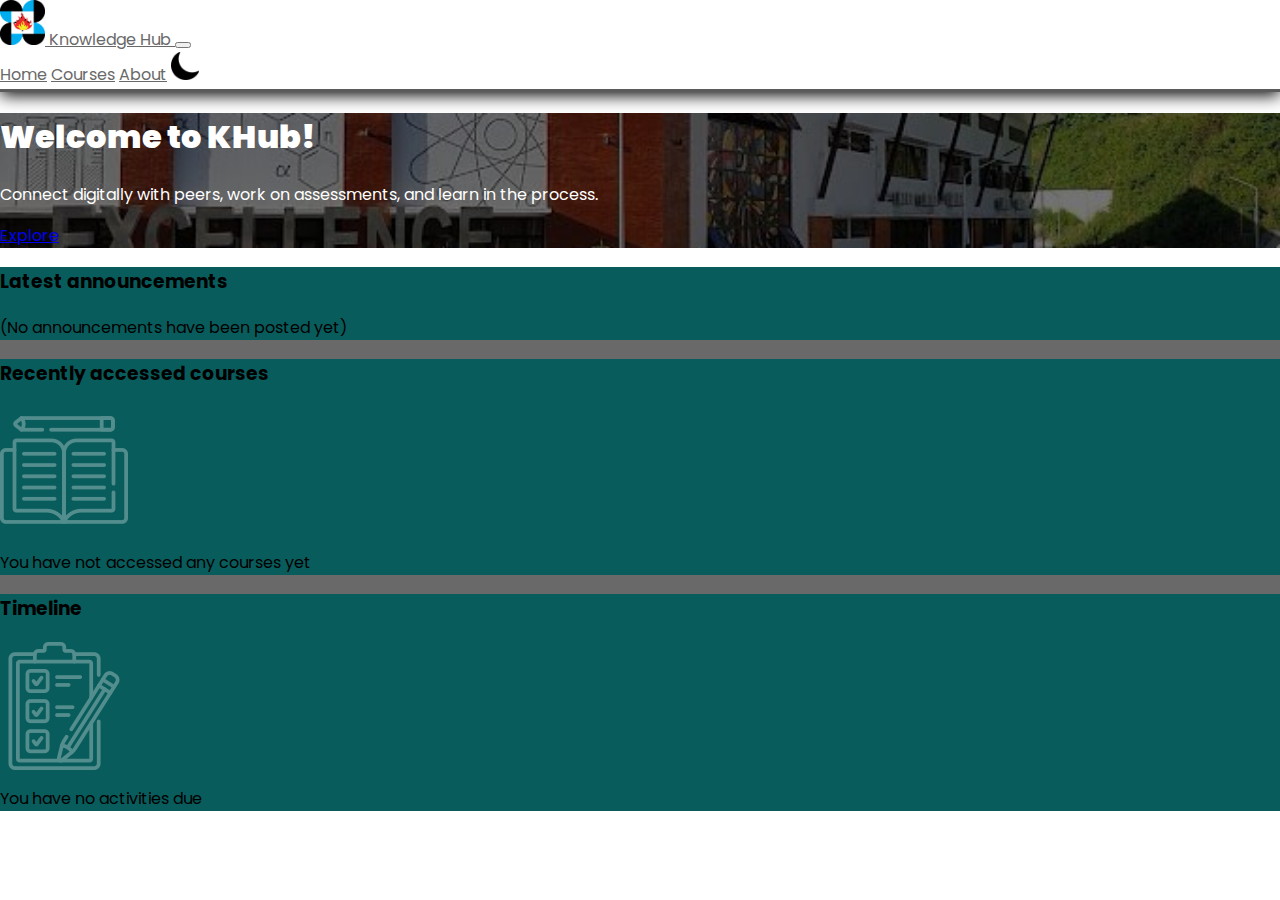
<file: index.html>
<!DOCTYPE html>
<html lang="en">
<head>
    <meta charset="UTF-8">
    <meta http-equiv="X-UA-Compatible" content="IE=edge">
    <meta name="viewport" content="width=device-width, initial-scale=1.0">
    <title>KHub</title>
    <!-- CSS only -->
    <link href="https://cdn.jsdelivr.net/npm/bootstrap@5.2.3/dist/css/bootstrap.min.css" rel="stylesheet" integrity="sha384-rbsA2VBKQhggwzxH7pPCaAqO46MgnOM80zW1RWuH61DGLwZJEdK2Kadq2F9CUG65" crossorigin="anonymous">
    <!-- JavaScript Bundle with Popper -->
    <script src="https://cdn.jsdelivr.net/npm/bootstrap@5.2.3/dist/js/bootstrap.bundle.min.js" integrity="sha384-kenU1KFdBIe4zVF0s0G1M5b4hcpxyD9F7jL+jjXkk+Q2h455rYXK/7HAuoJl+0I4" crossorigin="anonymous"></script>
    <link rel="stylesheet" href="khubhomepage.css">
    <link rel="preconnect" href="https://fonts.googleapis.com">
    <link rel="preconnect" href="https://fonts.gstatic.com" crossorigin>
    <link href="https://fonts.googleapis.com/css2?family=Poppins&display=swap" rel="stylesheet">
</head>
<body>
    <!--Navbar-->
    <nav class="navbar navbar-expand-lg navbar-light bg-white p-2 fixed-top">
        <div class="container-fluid">
            <a class="navbar-brand" href="#">
            <img src="pshs_logo.png" alt="PSHS Logo" width="45" height="45" class="d-inline-align-text-center mx-1">
            Knowledge Hub
            </a>
            <button class="navbar-toggler" type="button" data-bs-toggle="collapse" data-bs-target="#navbarNavAltMarkup" aria-controls="navbarNavAltMarkup" aria-expanded="false" aria-label="Toggle navigation">
            <span class="navbar-toggler-icon"></span>
            </button>
            <div class="collapse navbar-collapse" id="navbarNavAltMarkup">
                <div class="navbar-nav ms-auto">
                  <a class="underline-hover nav-link active" aria-current="page" href="index.html">Home</a>
                  <a class="underline-hover nav-link" href="khubcourses.html">Courses</a>
                  <a class="underline-hover nav-link" href="#">About</a>
                  <img src="moon.png" alt="Moon" id="icon">
                </div>
            </div>
        </div>
    </nav>
    <!--Banner Image-->
    <div class="banner-image w-100 vh-100 d-flex justify-content-center align-items-center">
        <div class="content text-center text-white container">
            <h1 class="mb-3"><b>Welcome to KHub!</b></h1>
            <p class="mb-4">Connect digitally with peers, work on assessments, and learn in the process.</p>
            <a class="btn btn-outline-light rounded-5" href="#dashboard" role="button">Explore</a>
        </div>
    </div>
    <!--Main Content Area-->
    <div class="container-fluid my-5 d-grid gap-5 bg-secondary p-5" id="dashboard">
        <section class="p-5 rounded-3 text-white" id="annc">
            <h3 class="mb-4">Latest announcements</h3>
            <p>(No announcements have been posted yet)</p>
        </section>
        <div class="row">
        <div class="col-sm-8">
            <section class="p-5 rounded-3 text-white mb-5" id="course">
                <h3 class="mb-4">Recently accessed courses</h3>
                <img src="homework.png" alt="Course" class="mx-auto mb-4">
                <p class="text-center">You have not accessed any courses yet</p>
            </section>
        </div>
        <div class="col-sm-4">
            <section class="p-5 rounded-3 text-white mb-3" id="timeline">
                <h3 class="mb-4">Timeline</h3>
                <img src="checklist_.png" alt="Checklist" class="mx-auto mb-4">
                <p class="text-center">You have no activities due</p>
            </section>
        </div>
        </div>
    </div>
    <!--JavaScript-->
    <script>
        var icon = document.getElementById("icon");

        icon.onclick = function(){
            document.body.classList.toggle("dark-mode");
            if(document.body.classList.contains("dark-mode")){
                icon.src = "sun.png";
            }else{
                icon.src = "moon.png";
            }
        }
    </script>
</body>
</html>
</file>
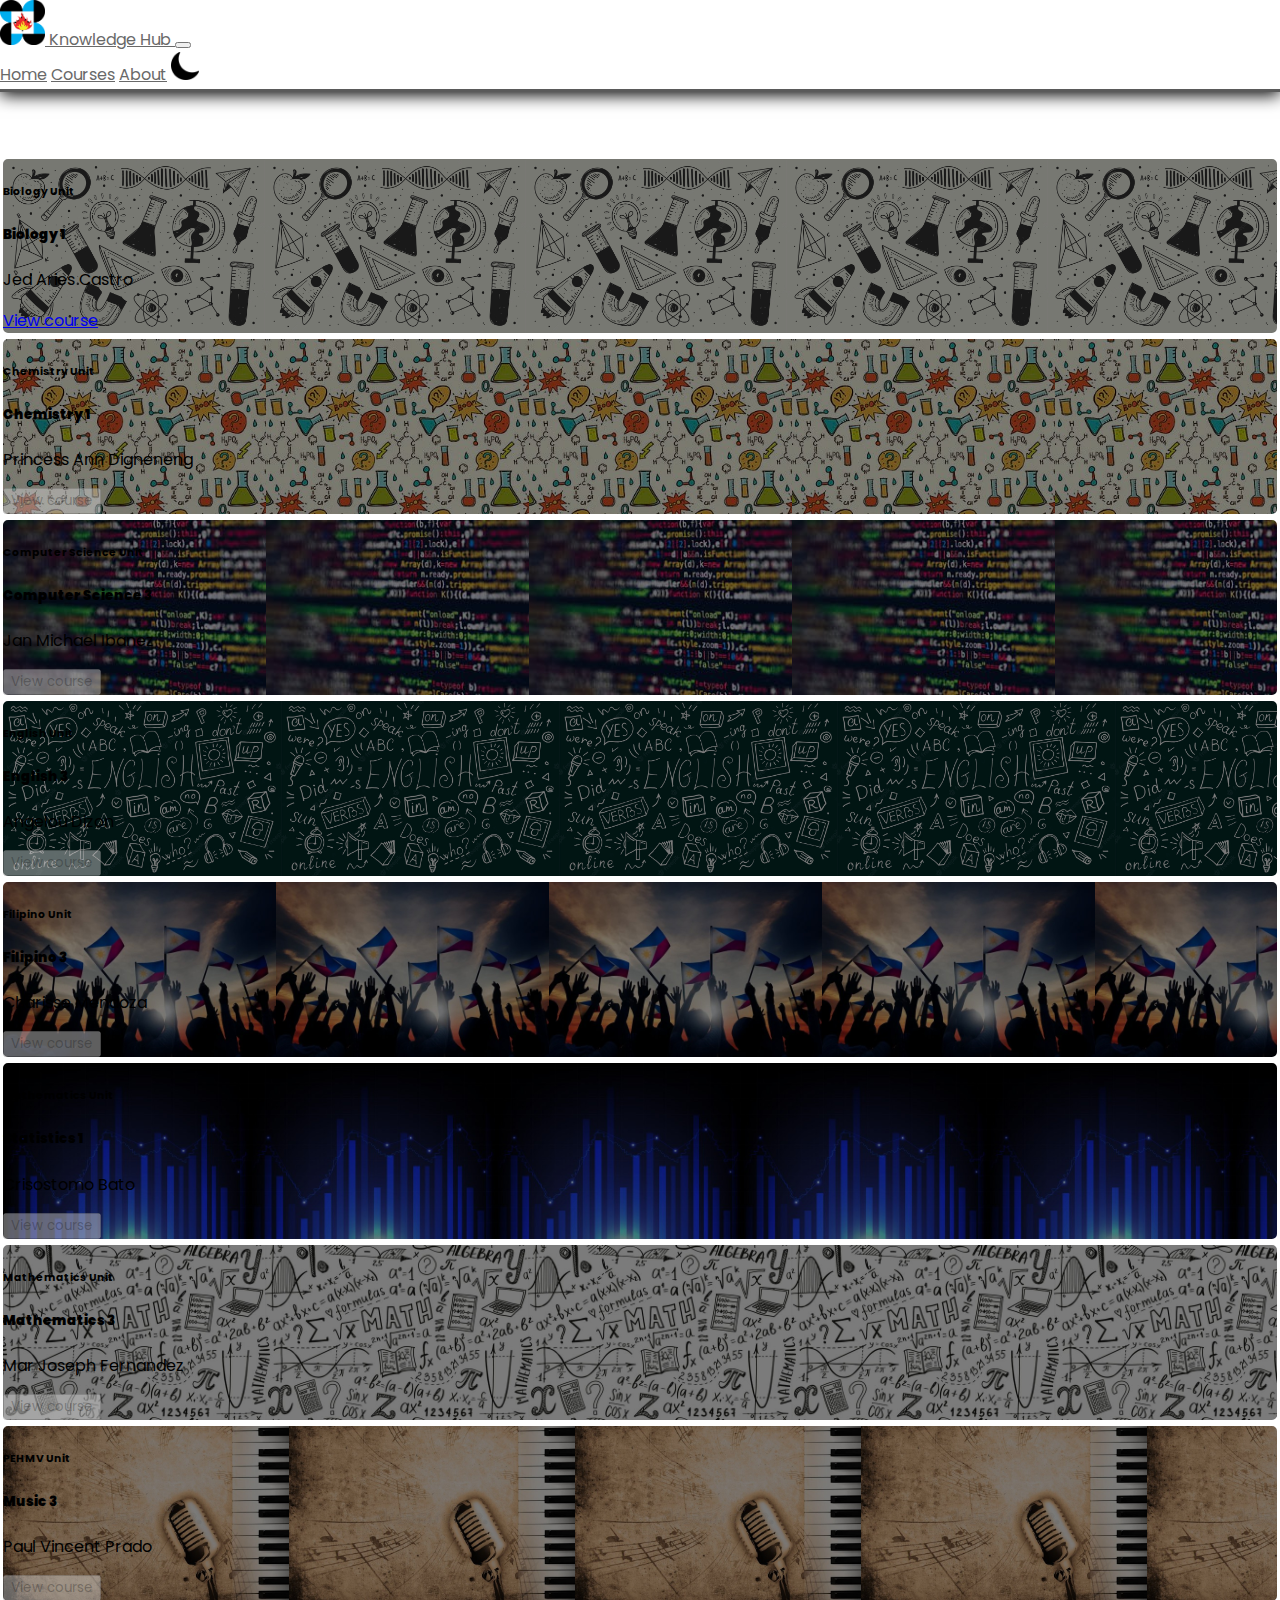
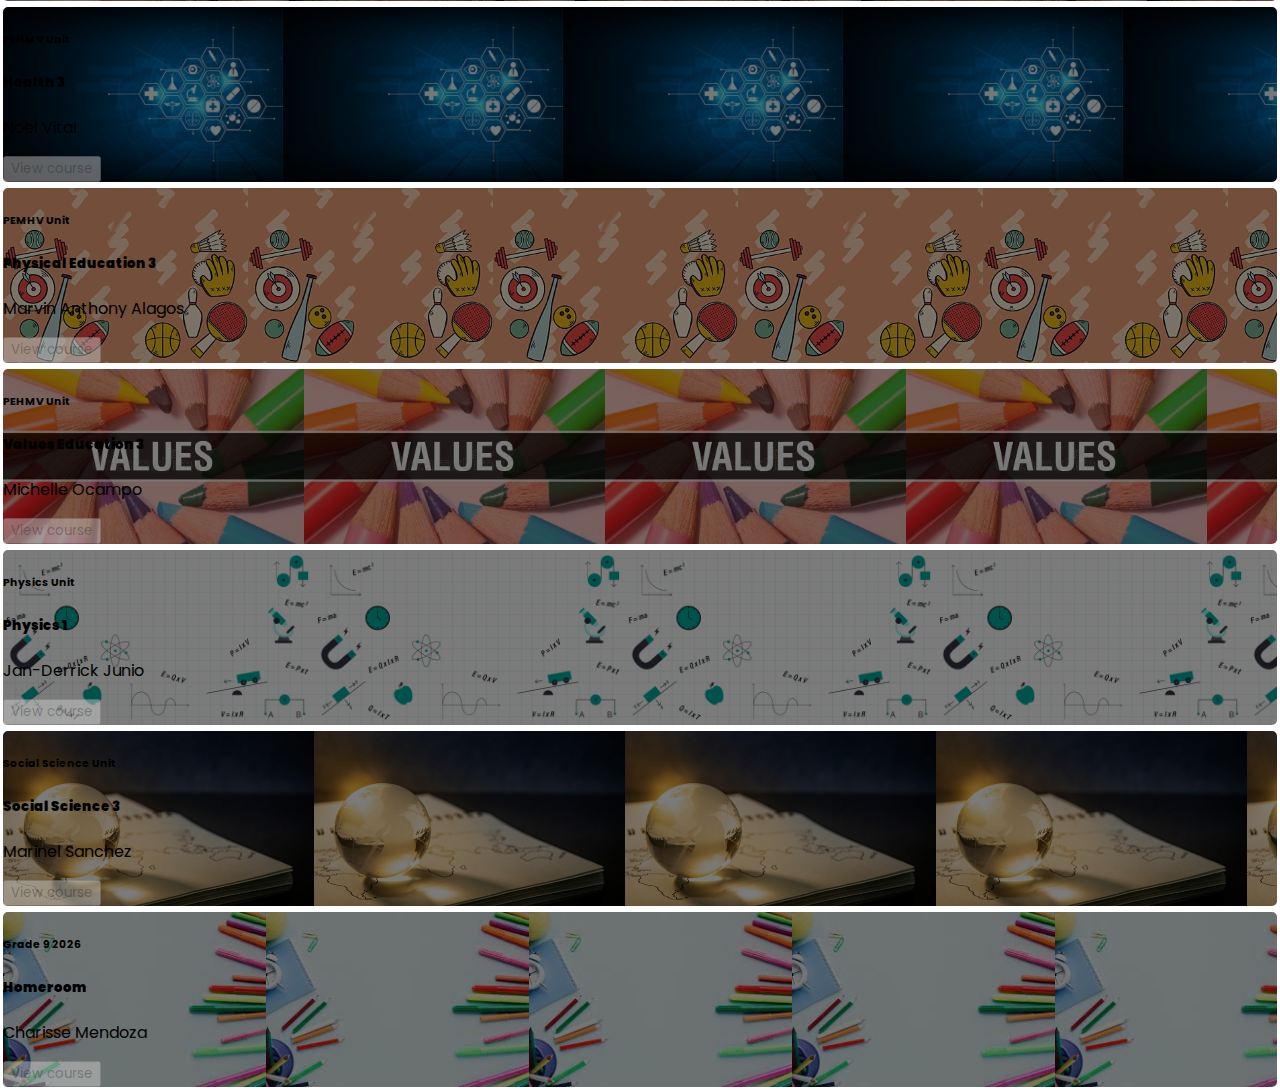
<file: khubcourses.html>
<!DOCTYPE html>
<html lang="en">
<head>
    <meta charset="UTF-8">
    <meta http-equiv="X-UA-Compatible" content="IE=edge">
    <meta name="viewport" content="width=device-width, initial-scale=1.0">
    <title>KHub</title>
    <!-- CSS only -->
    <link href="https://cdn.jsdelivr.net/npm/bootstrap@5.2.3/dist/css/bootstrap.min.css" rel="stylesheet" integrity="sha384-rbsA2VBKQhggwzxH7pPCaAqO46MgnOM80zW1RWuH61DGLwZJEdK2Kadq2F9CUG65" crossorigin="anonymous">
    <!-- JavaScript Bundle with Popper -->
    <script src="https://cdn.jsdelivr.net/npm/bootstrap@5.2.3/dist/js/bootstrap.bundle.min.js" integrity="sha384-kenU1KFdBIe4zVF0s0G1M5b4hcpxyD9F7jL+jjXkk+Q2h455rYXK/7HAuoJl+0I4" crossorigin="anonymous"></script>
    <link rel="stylesheet" href="khubcourses.css">
    <link rel="preconnect" href="https://fonts.googleapis.com">
    <link rel="preconnect" href="https://fonts.gstatic.com" crossorigin>
    <link href="https://fonts.googleapis.com/css2?family=Poppins&display=swap" rel="stylesheet">
</head>
<body class="container-fluid">
    <!--Navbar-->
    <nav class="navbar navbar-expand-lg navbar-light bg-white p-2 fixed-top">
        <div class="container-fluid">
            <a class="navbar-brand" href="#">
            <img src="pshs_logo.png" alt="PSHS Logo" width="45" height="45" class="d-inline-align-text-center mx-1">
            Knowledge Hub
            </a>
            <button class="navbar-toggler" type="button" data-bs-toggle="collapse" data-bs-target="#navbarNavAltMarkup" aria-controls="navbarNavAltMarkup" aria-expanded="false" aria-label="Toggle navigation">
            <span class="navbar-toggler-icon"></span>
            </button>
            <div class="collapse navbar-collapse" id="navbarNavAltMarkup">
                <div class="navbar-nav ms-auto">
                  <a class="underline-hover nav-link" href="index.html">Home</a>
                  <a class="underline-hover nav-link active" aria-current="page" href="khubcourses.html">Courses</a>
                  <a class="underline-hover nav-link" href="#">About</a>
                  <img src="moon.png" alt="Moon" id="icon">
                </div>
            </div>
        </div>
    </nav>
    <!--Main Content Area-->
    <section class="container-fluid mt-5">
        <h5 class="inv">Lorem ipsum dolor sit amet</h5>
    <section class="row">
        <div class="col-sm-3">
            <div class="card m-2">
                <div class="bio card-body text-white">
                    <h6><span class="badge text-bg-warning">Biology Unit</span></h6>
                  <h5 class="card-title"><b>Biology 1</b></h5>
                  <p class="card-text">Jed Aries Castro</p>
                  <a href="#" class="btn btn-primary">View course</a>
                </div>
              </div>
        </div>
        <div class="col-sm-3">
            <div class="card m-2">
                <div class="chem text-white card-body">
                    <h6><span class="badge text-bg-warning">Chemistry Unit</span></h6>
                  <h5 class="card-title"><b>Chemistry 1</b></h5>
                  <p class="card-text">Princess Ann Digneneng</p>
                  <button class="btn btn-primary" disabled>View course</button>
                </div>
              </div>
        </div>
        <div class="col-sm-3">
            <div class="card m-2">
                <div class="cs text-white card-body">
                    <h6><span class="badge text-bg-warning">Computer Science Unit</span></h6>
                  <h5 class="card-title"><b>Computer Science 3</b></h5>
                  <p class="card-text">Jan Michael Ibanez</p>
                  <button class="btn btn-primary" disabled>View course</button>
                </div>
              </div>
        </div>
        <div class="col-sm-3">
          <div class="card m-2">
              <div class="eng text-white card-body">
                  <h6><span class="badge text-bg-warning">English Unit</span></h6>
                <h5 class="card-title"><b>English 3</b></h5>
                <p class="card-text">Angelou Dizon</p>
                <button class="btn btn-primary" disabled>View course</button>
              </div>
            </div>
      </div>
    </section>
    <section class="row">
        <div class="col-sm-3">
            <div class="card m-2">
                <div class="fil text-white card-body">
                    <h6><span class="badge text-bg-warning">Filipino Unit</span></h6>
                  <h5 class="card-title"><b>Filipino 3</b></h5>
                  <p class="card-text">Charisse Mendoza</p>
                  <button class="btn btn-primary" disabled>View course</button>
                </div>
              </div>
        </div>
        <div class="col-sm-3">
            <div class="card m-2">
                <div class="stat text-white card-body">
                    <h6><span class="badge text-bg-warning">Mathematics Unit</span></h6>
                  <h5 class="card-title"><b>Statistics 1</b></h5>
                  <p class="card-text">Crisostomo Bato</p>
                  <button class="btn btn-primary" disabled>View course</button>
                </div>
              </div>
        </div>
        <div class="col-sm-3">
            <div class="card m-2">
                <div class="math text-white card-body">
                    <h6><span class="badge text-bg-warning">Mathematics Unit</span></h6>
                  <h5 class="card-title"><b>Mathematics 3</b></h5>
                  <p class="card-text">Mar Joseph Fernandez</p>
                  <button class="btn btn-primary" disabled>View course</button>
                </div>
              </div>
        </div>
        <div class="col-sm-3">
          <div class="card m-2">
              <div class="music text-white card-body">
                  <h6><span class="badge text-bg-warning">PEHMV Unit</span></h6>
                <h5 class="card-title"><b>Music 3</b></h5>
                <p class="card-text">Paul Vincent Prado</p>
                <button class="btn btn-primary" disabled>View course</button>
              </div>
            </div>
      </div>
    </section>
    <section class="row">
        <div class="col-sm-3">
            <div class="card m-2">
                <div class="health text-white card-body">
                    <h6><span class="badge text-bg-warning">PEHMV Unit</span></h6>
                  <h5 class="card-title"><b>Health 3</b></h5>
                  <p class="card-text">Noel Vital</p>
                  <button class="btn btn-primary" disabled>View course</button>
                </div>
              </div>
        </div>
        <div class="col-sm-3">
            <div class="card m-2">
                <div class="pe text-white card-body">
                    <h6><span class="badge text-bg-warning">PEMHV Unit</span></h6>
                  <h5 class="card-title"><b>Physical Education 3</b></h5>
                  <p class="card-text">Marvin Anthony Alagos</p>
                  <button class="btn btn-primary" disabled>View course</button>
                </div>
              </div>
        </div>
        <div class="col-sm-3">
            <div class="card m-2">
                <div class="ve text-white card-body">
                    <h6><span class="badge text-bg-warning">PEHMV Unit</span></h6>
                  <h5 class="card-title"><b>Values Education 3</b></h5>
                  <p class="card-text">Michelle Ocampo</p>
                  <button class="btn btn-primary" disabled>View course</button>
                </div>
              </div>
        </div>
        <div class="col-sm-3">
          <div class="card m-2">
              <div class="physics text-white card-body">
                  <h6><span class="badge text-bg-warning">Physics Unit</span></h6>
                <h5 class="card-title"><b>Physics 1</b></h5>
                <p class="card-text">Jan-Derrick Junio</p>
                <button class="btn btn-primary" disabled>View course</button>
              </div>
            </div>
        </div>
    </section>
    <section class="row">
        <div class="col-sm-3">
            <div class="card m-2">
                <div class="socsci text-white card-body">
                    <h6><span class="badge text-bg-warning">Social Science Unit</span></h6>
                  <h5 class="card-title"><b>Social Science 3</b></h5>
                  <p class="card-text">Marinel Sanchez</p>
                  <button class="btn btn-primary" disabled>View course</button>
                </div>
              </div>
        </div>
        <div class="col-sm-3">
            <div class="card m-2">
                <div class="hr text-white card-body">
                    <h6><span class="badge text-bg-warning">Grade 9 2026</span></h6>
                  <h5 class="card-title"><b>Homeroom</b></h5>
                  <p class="card-text">Charisse Mendoza</p>
                  <button class="btn btn-primary" disabled>View course</button>
                </div>
              </div>
        </div>
    </section>
    </section>
    <!--JavaScript-->
    <script>
        var icon = document.getElementById("icon");

        icon.onclick = function(){
            document.body.classList.toggle("dark-mode");
            if(document.body.classList.contains("dark-mode")){
                icon.src = "sun.png";
            }else{
                icon.src = "moon.png";
            }
        }
    </script>
</body>
</html>
</file>
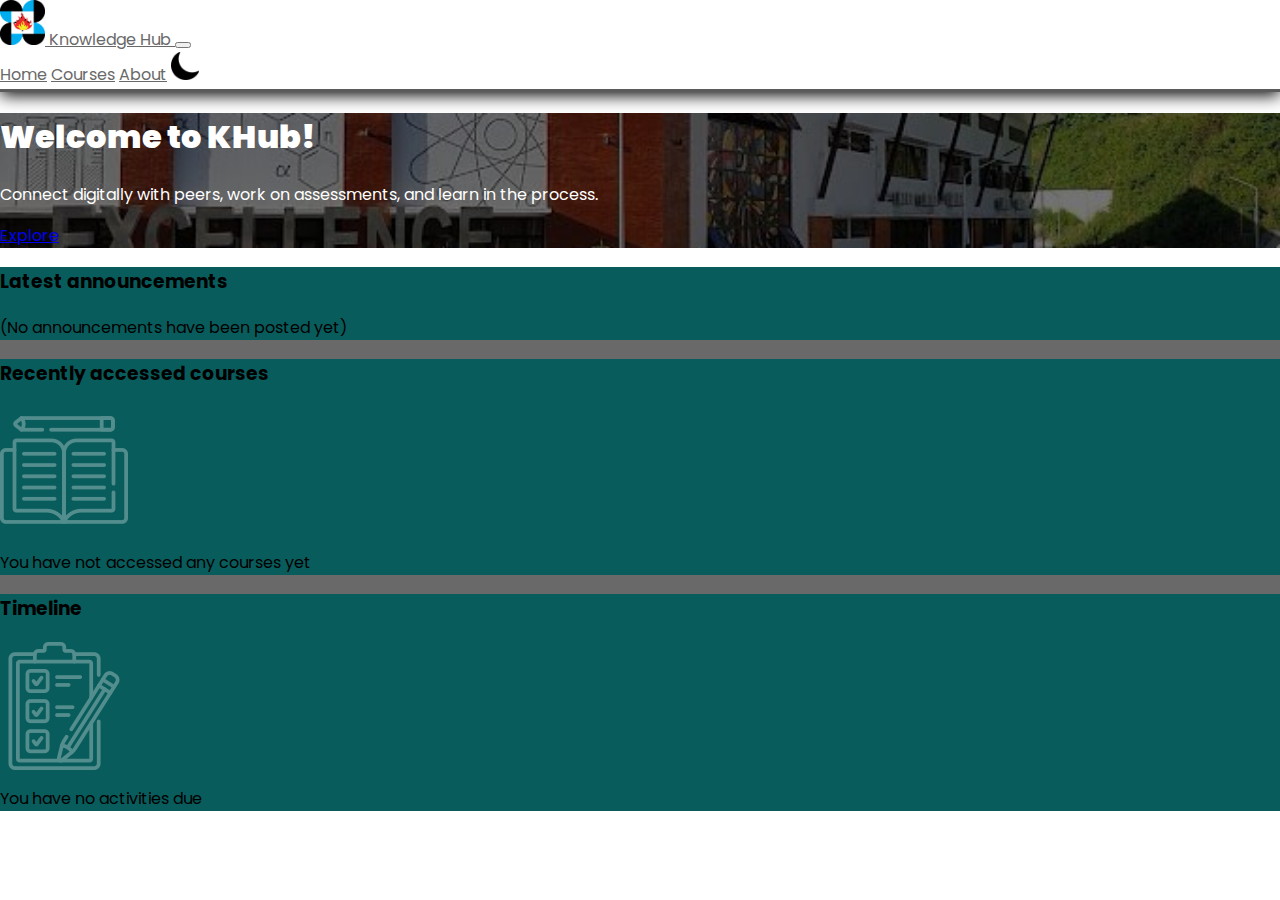
<file: khubhomepage.html>
<!DOCTYPE html>
<html lang="en">
<head>
    <meta charset="UTF-8">
    <meta http-equiv="X-UA-Compatible" content="IE=edge">
    <meta name="viewport" content="width=device-width, initial-scale=1.0">
    <title>KHub</title>
    <!-- CSS only -->
    <link href="https://cdn.jsdelivr.net/npm/bootstrap@5.2.3/dist/css/bootstrap.min.css" rel="stylesheet" integrity="sha384-rbsA2VBKQhggwzxH7pPCaAqO46MgnOM80zW1RWuH61DGLwZJEdK2Kadq2F9CUG65" crossorigin="anonymous">
    <!-- JavaScript Bundle with Popper -->
    <script src="https://cdn.jsdelivr.net/npm/bootstrap@5.2.3/dist/js/bootstrap.bundle.min.js" integrity="sha384-kenU1KFdBIe4zVF0s0G1M5b4hcpxyD9F7jL+jjXkk+Q2h455rYXK/7HAuoJl+0I4" crossorigin="anonymous"></script>
    <link rel="stylesheet" href="khubhomepage.css">
    <link rel="preconnect" href="https://fonts.googleapis.com">
    <link rel="preconnect" href="https://fonts.gstatic.com" crossorigin>
    <link href="https://fonts.googleapis.com/css2?family=Poppins&display=swap" rel="stylesheet">
</head>
<body class="container-fluid">
    <!--Navbar-->
    <nav class="navbar navbar-expand-lg navbar-light bg-white p-2 fixed-top">
        <div class="container-fluid">
            <a class="navbar-brand" href="#">
            <img src="pshs_logo.png" alt="PSHS Logo" width="45" height="45" class="d-inline-align-text-center mx-1">
            Knowledge Hub
            </a>
            <button class="navbar-toggler" type="button" data-bs-toggle="collapse" data-bs-target="#navbarNavAltMarkup" aria-controls="navbarNavAltMarkup" aria-expanded="false" aria-label="Toggle navigation">
            <span class="navbar-toggler-icon"></span>
            </button>
            <div class="collapse navbar-collapse" id="navbarNavAltMarkup">
                <div class="navbar-nav ms-auto">
                  <a class="underline-hover nav-link active" aria-current="page" href="khubhomepage.html">Home</a>
                  <a class="underline-hover nav-link" href="khubcourses.html">Courses</a>
                  <a class="underline-hover nav-link" href="#">About</a>
                  <img src="moon.png" alt="Moon" id="icon">
                </div>
            </div>
        </div>
    </nav>
    <!--Banner Image-->
    <div class="banner-image w-100 vh-100 d-flex justify-content-center align-items-center">
        <div class="content text-center text-white container">
            <h1 class="mb-3"><b>Welcome to KHub!</b></h1>
            <p class="mb-4">Connect digitally with peers, work on assessments, and learn in the process.</p>
            <a class="btn btn-outline-light rounded-5" href="#dashboard" role="button">Explore</a>
        </div>
    </div>
    <!--Main Content Area-->
    <div class="container-fluid my-5 d-grid gap-5 bg-secondary p-5 rounded-3" id="dashboard">
        <section class="p-5 rounded-3 text-white" id="annc">
            <h3 class="mb-4">Latest announcements</h3>
            <p>(No announcements have been posted yet)</p>
        </section>
        <div class="row">
        <div class="col-sm-8">
            <section class="p-5 rounded-3 text-white mb-5" id="course">
                <h3 class="mb-4">Recently accessed courses</h3>
                <img src="homework.png" alt="Course" class="mx-auto mb-4">
                <p class="text-center">You have not accessed any courses yet</p>
            </section>
        </div>
        <div class="col-sm-4">
            <section class="p-5 rounded-3 text-white mb-3" id="timeline">
                <h3 class="mb-4">Timeline</h3>
                <img src="checklist_.png" alt="Checklist" class="mx-auto mb-4">
                <p class="text-center">You have no activities due</p>
            </section>
        </div>
        </div>
    </div>
    <!--JavaScript-->
    <script>
        var icon = document.getElementById("icon");

        icon.onclick = function(){
            document.body.classList.toggle("dark-mode");
            if(document.body.classList.contains("dark-mode")){
                icon.src = "sun.png";
            }else{
                icon.src = "moon.png";
            }
        }
    </script>
</body>
</html>
</file>
<file: khubhomepage.css>
body {
    padding:0;
    margin:0;
    background-color:var(--primary-color);
}
:root{
   --primary-color: #ffffff;
    --secondary-color: rgb(105, 105, 105);
}
.dark-mode{
    --primary-color: #252525;
    --secondary-color: rgb(136, 136, 136);
}
html {
    scroll-behavior: smooth;
}
.underline-hover {
    display:inline-block;
    position:relative;
    padding-bottom:0.1rem;
}
.underline-hover::before {
    content:"";
    position:absolute;
    left:0;
    bottom:0;
    width:0;
    height:2px;
    background-color:var(--secondary-color);
    transition: width 0.25s ease-out;
}
.underline-hover:hover::before {
    width:100%;
}
.banner-image {
    background-image:url('PSHS_CLC\ -\ Copy.jpg');
    background-size:cover;
    background-repeat:no-repeat;
    background-position: center;
    /*background:linear-gradient(rgba(0,0,0,0.3),rgba(0,0,0,0.7)), url('pshs_clc.jpg');*/
    color:white;
}
/*.banner-image::before {
    content:"";
    position:absolute;
    top:0;
    width:100%;
    height:100%;
    background:rgba(0,0,0,0.6);
}*/
/*h1{
    background-color:rgb(94, 92, 92);
    border-radius:6px;
    padding:5px;
    opacity: 75%;
}*/
.nav-link, h1, h3, p, .btn {
    font-family: 'Poppins', sans-serif !important;
}
.navbar {
    /*background-image: linear-gradient(to top, var(--primary-color), var(--secondary-color), #9b9b9b);*/
    background-color:var(--primary-color)!important;
    border-bottom:3px rgb(90, 90, 90) solid;
    box-shadow:0 3px 1em;
}
#annc, #timeline, #course {
    background-color: rgb(9, 92, 92) !important;
}
.bg-secondary {
    background-color:rgb(105, 105, 105) !important;
}
div section img {
    opacity:30%;
    display:flex;
    justify-content: center;
    align-items: center;
}
/*.dark {
    width:75px;
    height:75px;
    background-color: #ffffff;
    display:flex;
    justify-content: center;
    align-items: center;
    border-radius:50%;
    box-shadow:2px 2px 10px rgba(0,0,0,0.5);
    position:fixed;
    right:30px;
    bottom:30px;
}*/
#icon {
    width:28px;
    height:28px;
    cursor:pointer;
}
.nav-link {
    color:var(--secondary-color);
}
/*.nav-link:hover{
    background-color:rgb(126, 126, 126);
    border-radius:10px;
}*/
.navbar-brand {
    color:var(--secondary-color);
    font-family: 'Poppins', sans-serif !important;
}
</file>
<file: khubcourses.css>
body {
    margin:0;
    padding:0;
    background-color:var(--primary-color);
}
:root{
    --primary-color: #ffffff;
     --secondary-color: rgb(105, 105, 105);
 }
 .dark-mode{
     --primary-color: #252525;
     --secondary-color: rgb(136, 136, 136);
 }
html{
    scroll-behavior: smooth;
}
.nav-link, h1, h3, h6, h5, p, .btn {
    font-family: 'Poppins', sans-serif !important;
}
.navbar {
    /*background-image: linear-gradient(to top, #cccccc, #e9e9e9, #ffffff)*/
    background-color:var(--primary-color)!important;
    border-bottom:3px rgb(90, 90, 90) solid;
    box-shadow:0 3px 1em;
}
.banner-image {
    background-image:url('pshs_clcdarker.jpg');
    background-size:cover;
    background-repeat:no-repeat;
    background-position: center;
}
#cbg {
    background-color: rgb(9, 92, 92) !important;
}
.inv {
    color:transparent;
}
#icon {
    width:28px;
    height:28px;
    cursor:pointer;
}
.nav-link {
    color:var(--secondary-color);
}
/*.nav-link:hover{
    background-color:rgb(126, 126, 126);
    border-radius:10px;
}*/
.navbar-brand {
    color:var(--secondary-color);
    font-family: 'Poppins', sans-serif !important;
}
.underline-hover {
    display:inline-block;
    position:relative;
    padding-bottom:0.1rem;
}
.underline-hover::before {
    content:"";
    position:absolute;
    left:0;
    bottom:0;
    width:0;
    height:2px;
    background-color:var(--secondary-color);
    transition: width 0.25s ease-out;
}
.underline-hover:hover::before {
    width:100%;
}
.bio {
    background-image:url('biobg.jpg');
    background-size: contain;
    border:3px var(--primary-color) solid;
    border-radius:8px;
}
.chem {
    background-image:url('chembg.jpg');
    background-size:contain;
    border:3px var(--primary-color) solid;
    border-radius:8px;
}
.physics {
    background-image:url('p6bg.jpg');
    background-size:contain;
    border:3px var(--primary-color) solid;
    border-radius:8px;
}
.cs {
    background-image:url('csbg.jpg');
    background-size:contain;
    border:3px var(--primary-color) solid;
    border-radius:8px;
}
.eng {
    background-image:url('engbg.jpg');
    background-size:contain;
    border:3px var(--primary-color) solid;
    border-radius:8px;
}
.fil {
    background-image:url('filbg.jpg');
    background-size:contain;
    border:3px var(--primary-color) solid;
    border-radius:8px;
}
.math {
    background-image:url('mathbg.jpg');
    background-size:contain;
    border:3px var(--primary-color) solid;
    border-radius:8px;
}
.stat {
    background-image:url('statbg.jpg');
    background-size:contain;
    border:3px var(--primary-color) solid;
    border-radius:8px;
}
.music {
    background-image:url('musicbg.jpg');
    background-size:contain;
    border:3px var(--primary-color) solid;
    border-radius:8px;
}
.health {
    background-image:url('healthbg.jpg');
    background-size:contain;
    border:3px var(--primary-color) solid;
    border-radius:8px;
}
.ve {
    background-image:url('vebg.jpg');
    background-size:contain;
    border:3px var(--primary-color) solid;
    border-radius:8px;
}
.pe {
    background-image:url('pebg.jpg');
    background-size:contain;
    border:3px var(--primary-color) solid;
    border-radius:8px;
}
.socsci {
    background-image:url('ssbg.jpg');
    background-size:contain;
    border:3px var(--primary-color) solid;
    border-radius:8px;
}
.hr {
    background-image:url('hr_bg.jpg');
    background-size:contain;
    border:3px var(--primary-color) solid;
    border-radius:8px;
}
</file>
